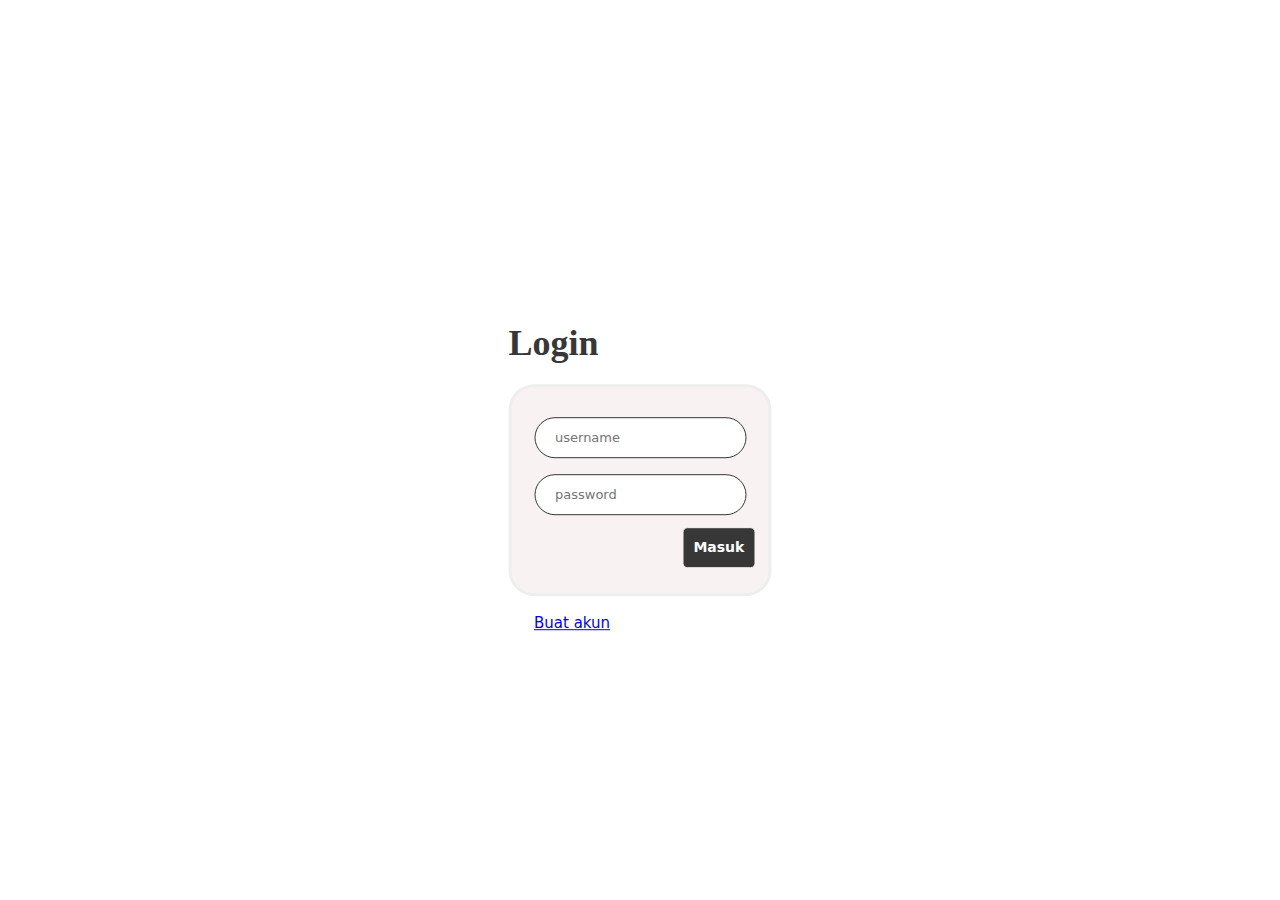
<file: rpl/index.html>
<!DOCTYPE html>
<html lang="en">
<head>
    <meta charset="UTF-8">
    <meta name="viewport" content="width=device-width, initial-scale=1.0">
    <title>Login Page</title>
    <link rel="stylesheet" href="style/stylebase.css">

</head>
<body>
    <div class="center">
        <h1>Login</h1>
        <div class="rectangle"> 
            <form action="anggota/buku.html">
                <input type="text" name="username" placeholder="username" required>
                <br>
                <input type="password" name="password" placeholder="password" required>
                <br>
                <button style="position: relative; left: 70%;">Masuk</button>
            </form>
            <a href="createaccount.html" style="position: absolute; bottom: -50px; font-size: 15px;">Buat akun</a>
        </div>
    </div>
</body>
</html>
</file>
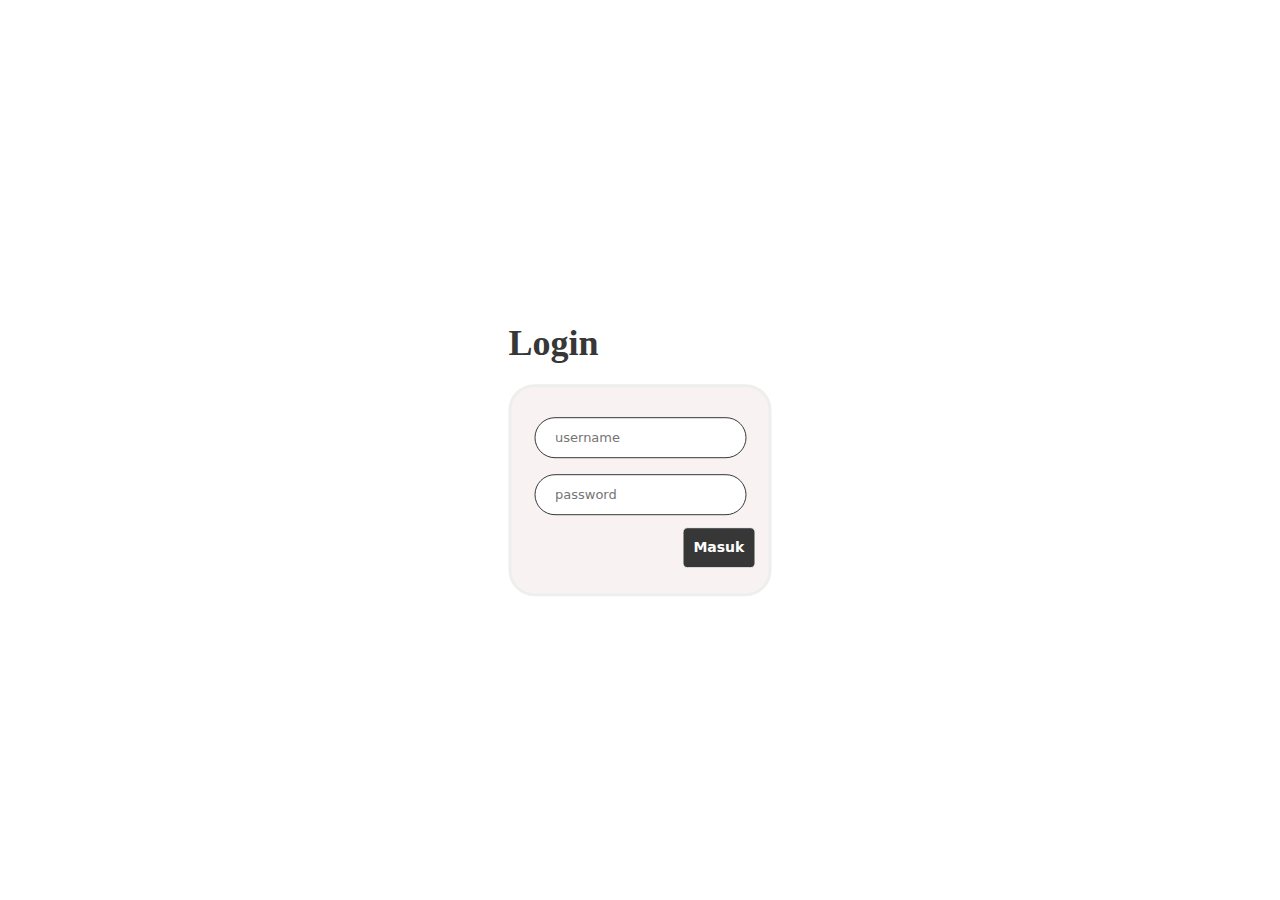
<file: rpl/adminlogin.html>
<!DOCTYPE html>
<html lang="en">
<head>
    <meta charset="UTF-8">
    <meta name="viewport" content="width=device-width, initial-scale=1.0">
    <title>Login Page</title>
    <link rel="stylesheet" href="style/stylebase.css">

</head>
<body>
    <div class="center">
        <h1>Login</h1>
        <div class="rectangle">
            <form method="post" action="adminpage/buku.html">
                <input type="text" name="username" placeholder="username" required>
                <br>
                <input type="password" name="password" placeholder="password" required>
                <br>
                <button style="position: relative; left: 70%;">Masuk</button>
            </form>
        </div>
    </div>
</body>
</html>
</file>
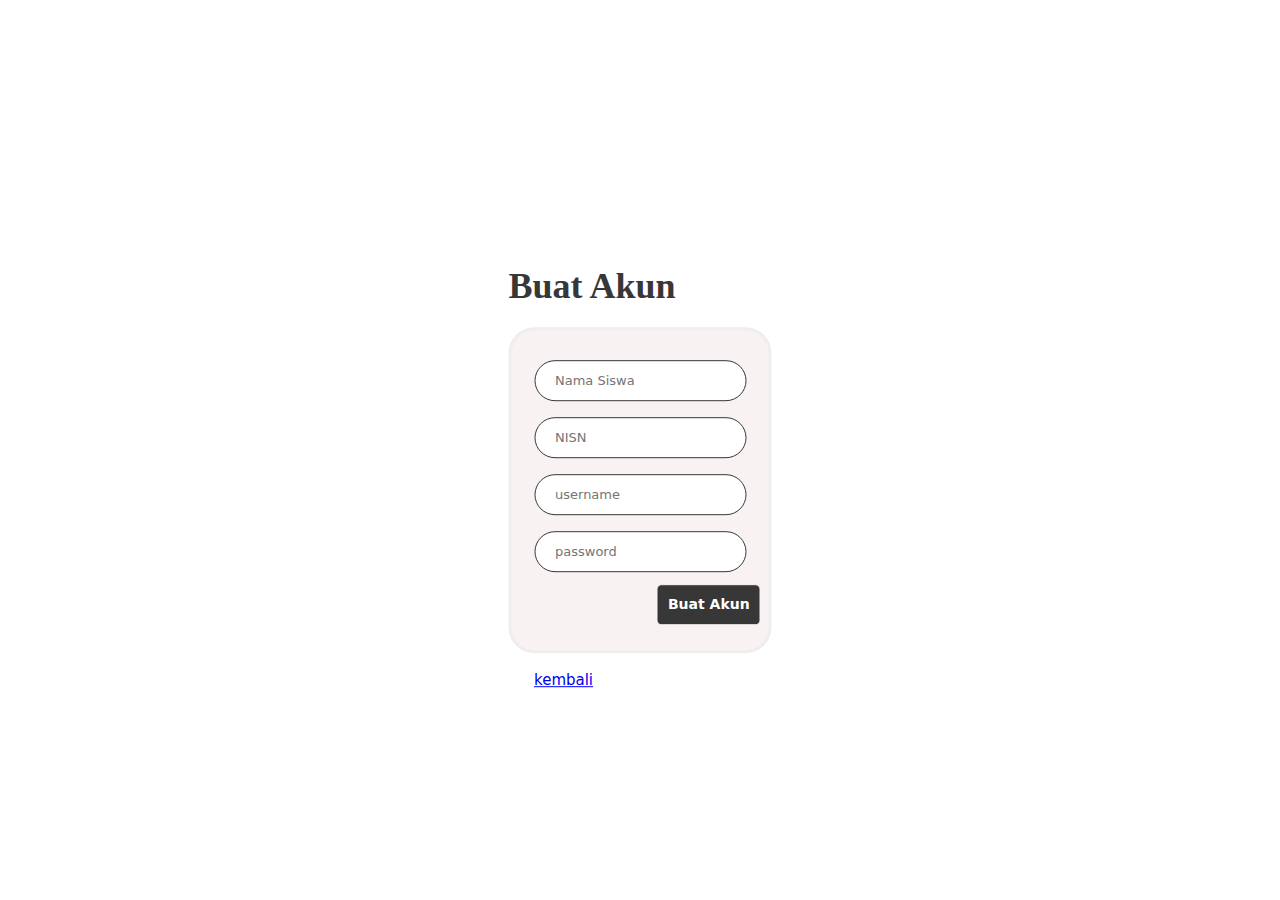
<file: rpl/createaccount.html>
<!DOCTYPE html>
<html lang="en">
<head>
    <meta charset="UTF-8">
    <meta name="viewport" content="width=device-width, initial-scale=1.0">
    <title>Buat Akun</title>
    <link rel="stylesheet" href="style/stylebase.css">
</head>
<body>
    <div class="center">
        <h1>Buat Akun</h1>
        <div class="rectangle">
            <form method="post" action="redirect.html">
                <input type="text" name="name" placeholder="Nama Siswa" required>
                <br>
                <input type="text" name="NISN" placeholder="NISN" required>
                <br>
                <input type="text" name="username" placeholder="username" required>
                <br>
                <input type="password" name="password" placeholder="password" required>
                <br>
                <input type="submit" name="submit" style="position: relative; left: 58%;" value="Buat Akun">
            </form>
            <a href="index.html" style="position: absolute; bottom: -50px; font-size: 15px;">kembali</a>
        </div>
    </div>
</body>
</html>
</file>
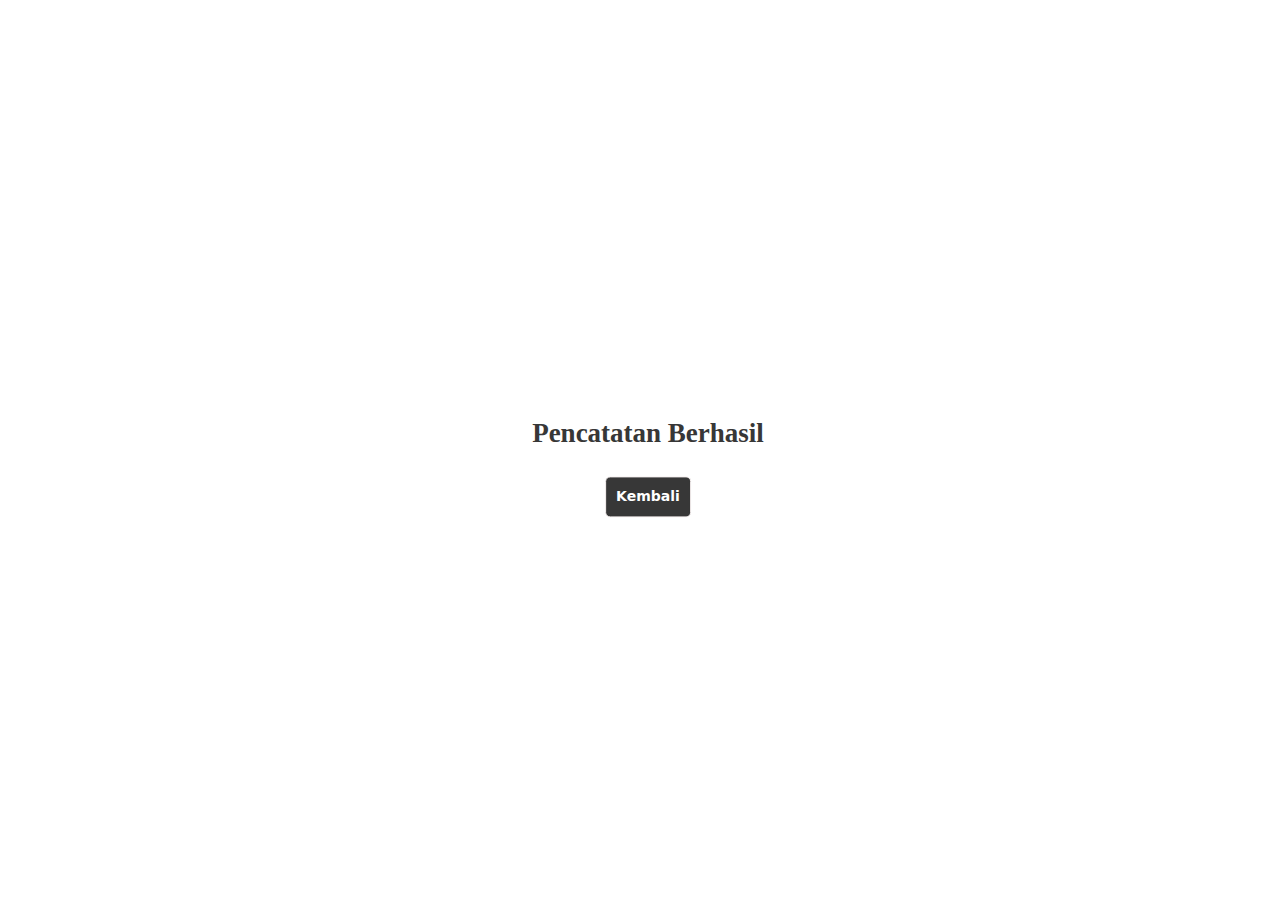
<file: rpl/adminpage/success.html>
<!DOCTYPE html>
<html lang="en">
<head>
    <meta charset="UTF-8">
    <meta name="viewport" content="width=, initial-scale=1.0">
    <title>Catat Peminjaman</title>
    <link rel="stylesheet" href="../style/stylebase.css">
    <link rel="stylesheet" href="../style/popupnotif.css">
</head>
<body class="center" style="text-align: center;">
    <h2>Pencatatan Berhasil</h2>
    <form action="admincatat.html">
        <button>Kembali</button>
    </form>

</body>
</html>
</file>
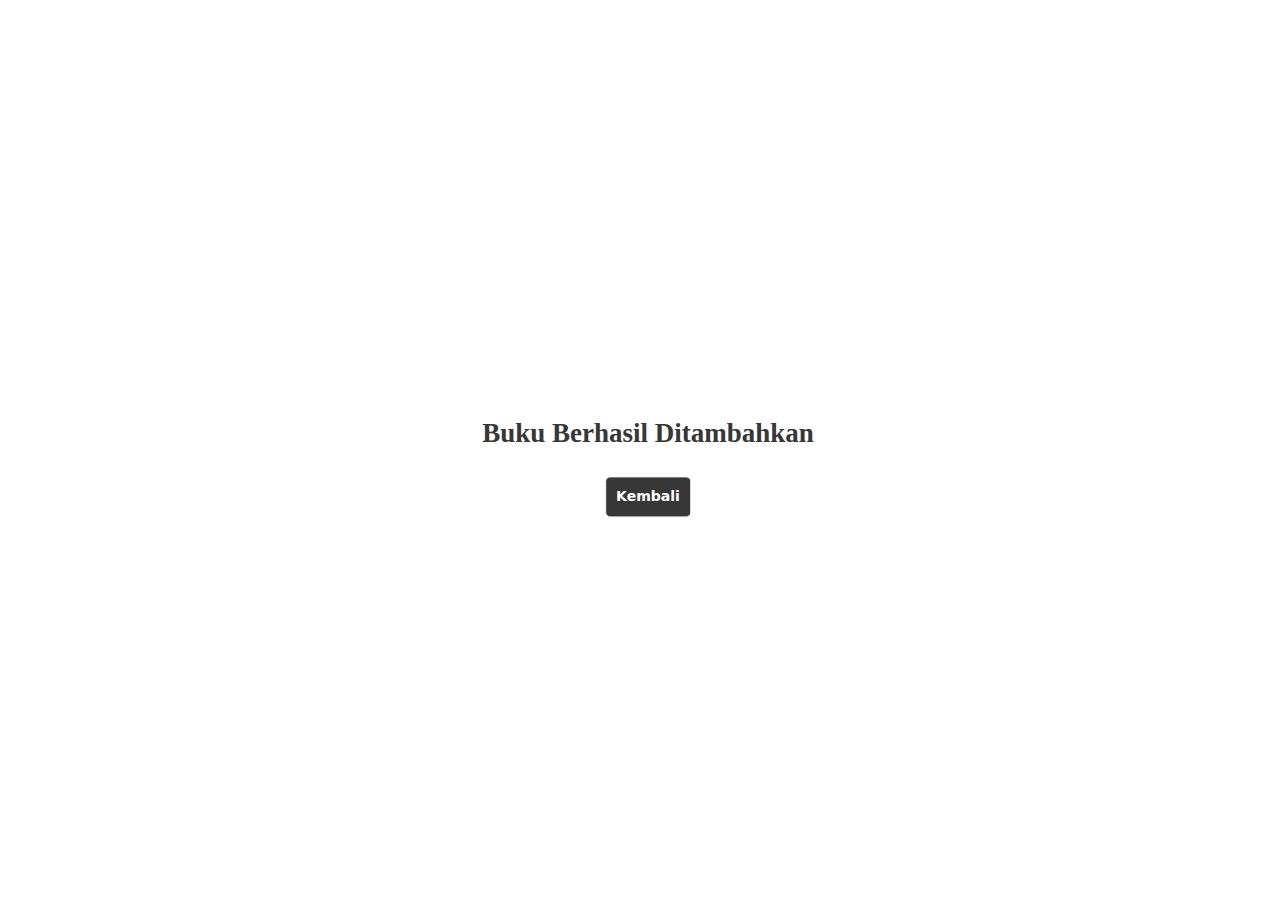
<file: rpl/adminpage/success_buku.html>
<!DOCTYPE html>
<html lang="en">
<head>
    <meta charset="UTF-8">
    <meta name="viewport" content="width=, initial-scale=1.0">
    <title>Data Buku</title>
    <link rel="stylesheet" href="../style/stylebase.css">
    <link rel="stylesheet" href="../style/popupnotif.css">
</head>
<body class="center" style="text-align: center;">
    <h2>Buku Berhasil Ditambahkan</h2>
    <form action="buku.html">
        <button>Kembali</button>
    </form>

</body>
</html>
</file>
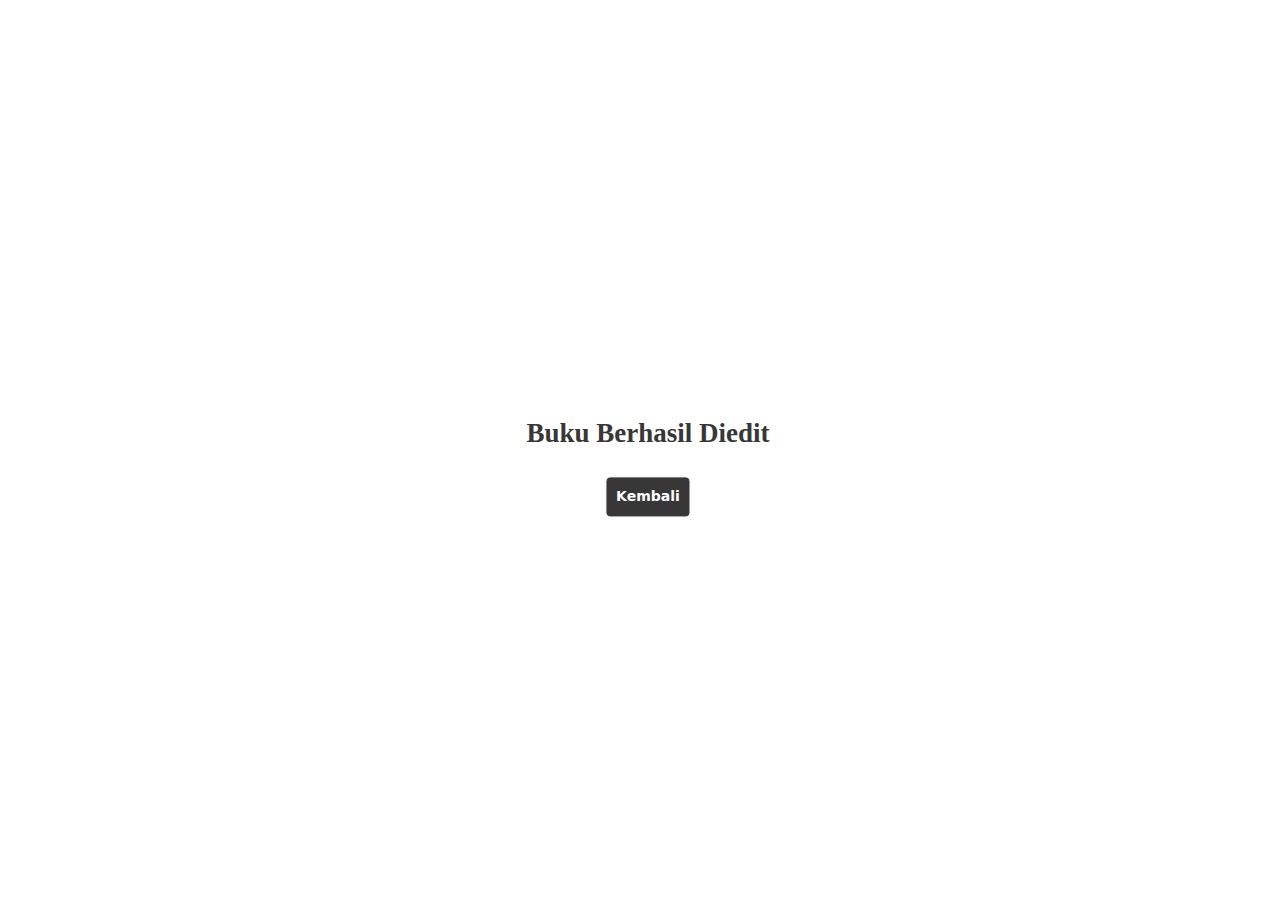
<file: rpl/adminpage/successedit.html>
<!DOCTYPE html>
<html lang="en">
<head>
    <meta charset="UTF-8">
    <meta name="viewport" content="width=, initial-scale=1.0">
    <title>Data Buku</title>
    <link rel="stylesheet" href="../style/stylebase.css">
    <link rel="stylesheet" href="../style/popupnotif.css">
</head>
<body class="center" style="text-align: center;">
    <h2>Buku Berhasil Diedit</h2>
    <form action="buku.html">
        <button>Kembali</button>
    </form>

</body>
</html>
</file>
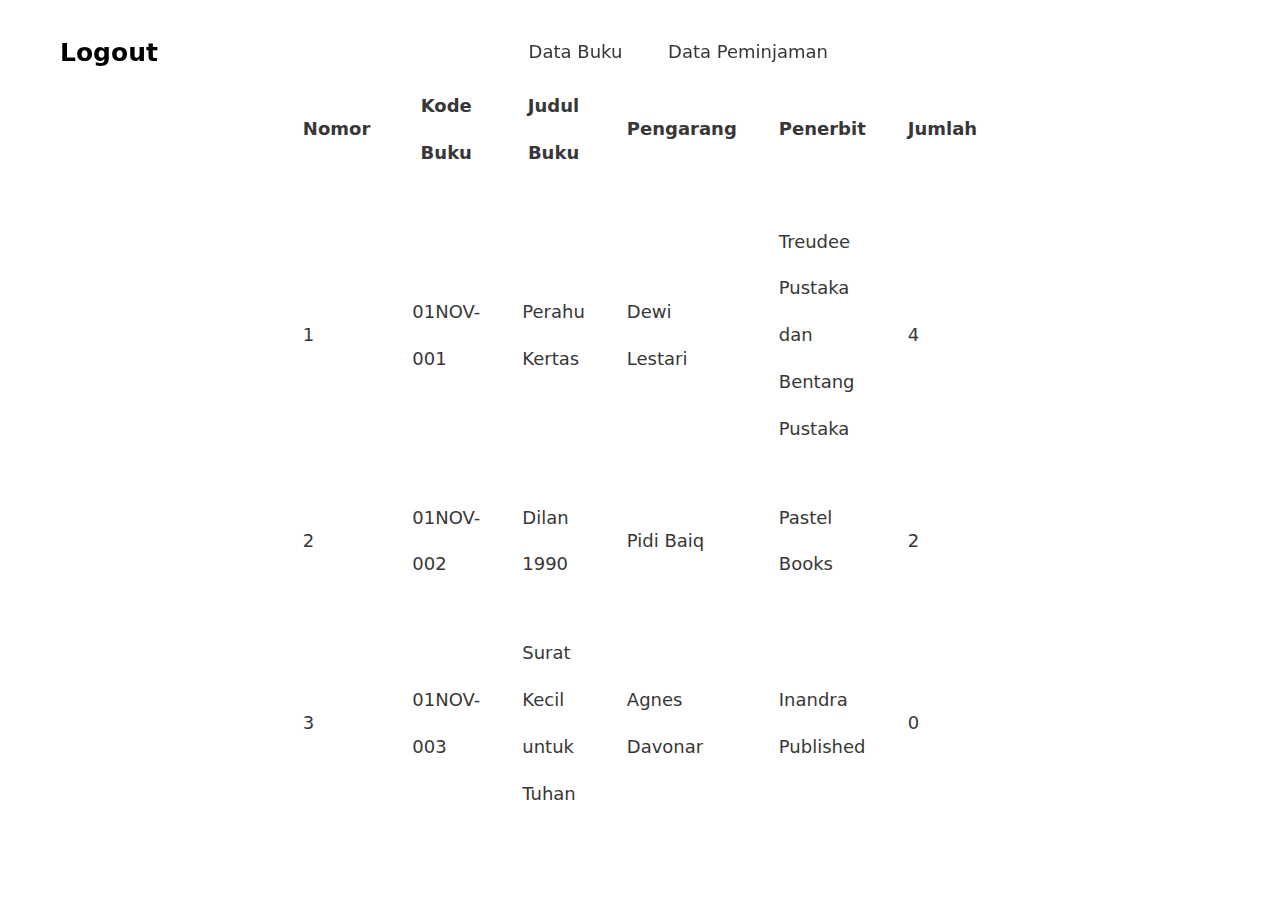
<file: rpl/anggota/buku.html>
<!DOCTYPE html>
<html lang="en">
<head>
    <meta charset="UTF-8">
    <meta name="viewport" content="width=device-width, initial-scale=1.0">
    <title>Data Buku</title>
    <link rel="stylesheet" href="../style/header.css">
    <link rel="stylesheet" href="../style/stylebase.css">
    <link rel="stylesheet" href="../style/popupnotif.css">
</head>
<body>
    <header class="header">
        <a href="../index.html" class="logo">Logout</a>
        <nav class="navbar">
            <a href="buku.html">Data Buku</a>
            <a href="peminjaman.html">Data Peminjaman</a>
        </nav>
    </header>
    <table class="center">
        <tr>
            <th>Nomor</th>
            <th>Kode Buku</th>
            <th>Judul Buku</th>
            <th>Pengarang</th>
            <th>Penerbit</th>
            <th>Jumlah</th>
        </tr>
        <tr>
            <td>1</td>
            <td>01NOV-001</td>    
            <td>Perahu Kertas</td>
            <td>Dewi Lestari</td>
            <td>Treudee Pustaka dan Bentang Pustaka</td>
            <td>4</td>
        </tr>
        <tr>
            <td>2</td>
            <td>01NOV-002</td>
            <td>Dilan 1990</td>
            <td>Pidi Baiq</td>
            <td>Pastel Books</td>
            <td>2</td>
        </tr>
        <tr>
            <td>3</td>
            <td>01NOV-003</td>
            <td>Surat Kecil untuk Tuhan</td>
            <td>Agnes Davonar</td>
            <td>Inandra Published</td>
            <td>0</td>
        </tr>
    </table>
</body>
</html>
</file>
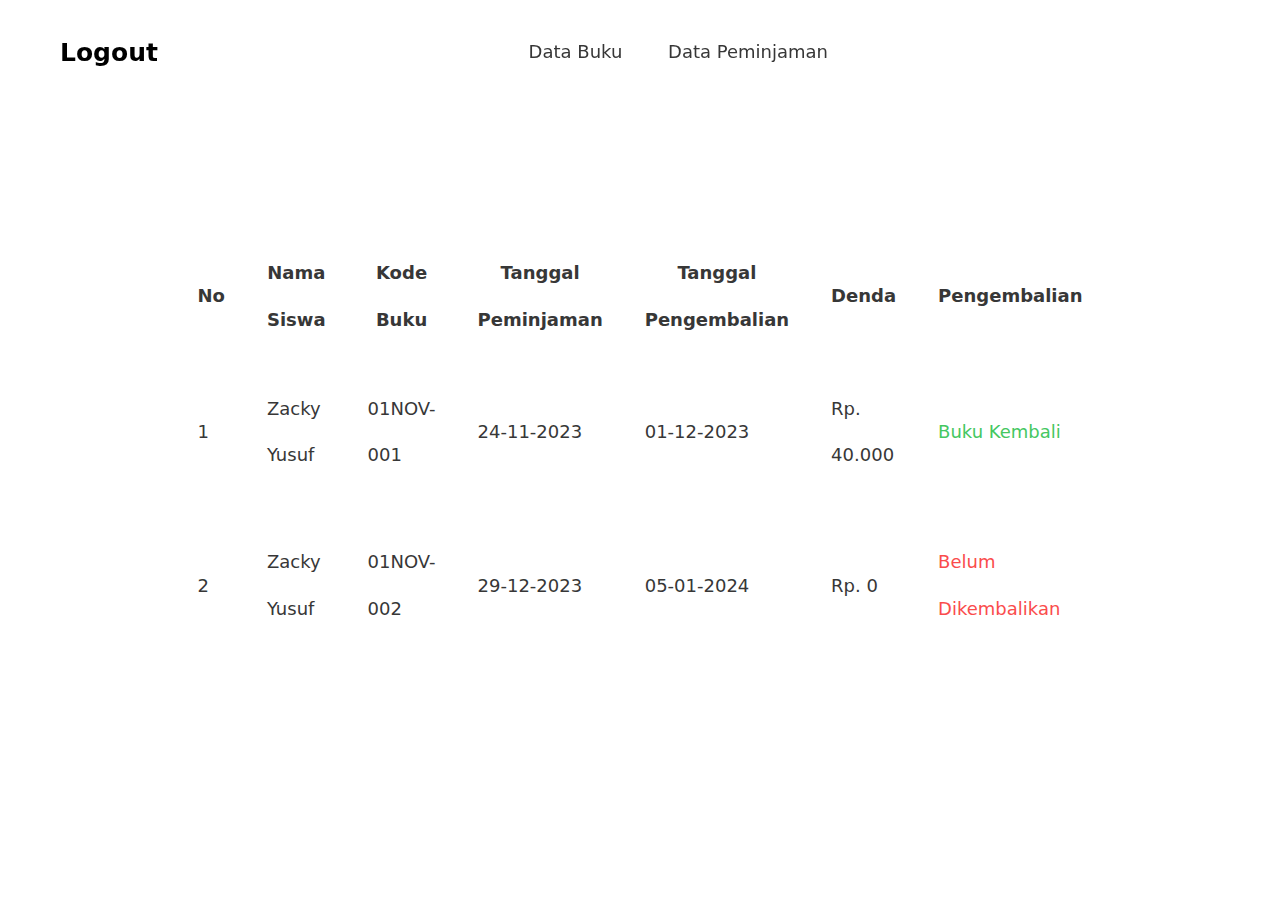
<file: rpl/anggota/peminjaman.html>
<!DOCTYPE html>
<html lang="en">
<head>
    <meta charset="UTF-8">
    <meta name="viewport" content="width=device-width, initial-scale=1.0">
    <title>Data Peminjaman</title>
    <link rel="stylesheet" href="../style/header.css">
    <link rel="stylesheet" href="../style/stylebase.css">
</head>
<body>
    <header class="header">
        <a href="../index.html" class="logo">Logout</a>
        <nav class="navbar">
            <a href="buku.html">Data Buku</a>
            <a href="peminjaman.html">Data Peminjaman</a>
        </nav>
    </header>
    <span class="center">
    <table>
        <tr>
            <th>No</th>
            <th>Nama Siswa</th>
            <th>Kode Buku</th>
            <th>Tanggal Peminjaman</th>
            <th>Tanggal Pengembalian</th>
            <th>Denda</th>
            <th>Pengembalian</th>
        </tr>
        <tr>
            <td>1</td>
            <td>Zacky Yusuf</td>
            <td>01NOV-001</td>
            <td>24-11-2023</td>
            <td>01-12-2023</td>
            <td>Rp. 40.000</td>
            <td><p style="color: #45c761;">Buku Kembali</p></td>
        </tr>
        <tr>
            <td>2</td>
            <td>Zacky Yusuf</td>
            <td>01NOV-002</td>
            <td>29-12-2023</td>
            <td>05-01-2024</td>
            <td>Rp. 0</td>
            <td><p style="color: #fa4c4c;">Belum Dikembalikan</p></td>
        </tr>
    </table>
    </span>
</body>
</html>
</file>
<file: rpl/style/stylebase.css>
body {
  font-size: 18px;
  font-family: "Avenir Next", "Avenir", "Avenir Next W01", system-ui, sans-serif;
  line-height: 2.6;
  color: #373737;
  hanging-punctuation: first;
}

h1, h2, h3, h4{
  font-family: "Montserrat","freight-text-pro", "FreightText Pro", "Georgia", serif;
  letter-spacing: 1;
  text-transform: none;
  font-weight: 600;
  line-height: 31.6px;
}

.center {
  position: absolute;
  left: 50%;
  top: 50%;
  -webkit-transform: translate(-50%, -50%);
  transform: translate(-50%, -50%);
}

th, td {
  padding: 20px;
}

.rectangle {
  position: relative;
  border-radius: 1.625rem;
  border: 3px solid #eee;
  background: #F8F2F2;
  padding: 1.25em;
}

input[type=text], input[type=password],input[type=number], select, input[type=date]{
  padding: 12px 20px;
  margin: 8px 0;
  border: 1px solid #373737;
  border-radius: 1.5rem;
  box-sizing: border-box;
  font-size: 13px;
  font-family: "Avenir Next", "Avenir", "Avenir Next W01", system-ui, sans-serif;
}

input[type=submit] {
  font-size: 14px;
  font-family: "Avenir Next", "Avenir", "Avenir Next W01", system-ui, sans-serif;
  line-height: 1.6;
  color: white;
  font-weight: 600;
  hanging-punctuation: first;
  padding: 8px 10px;
  border-radius: 5px;
  border: 1.2px solid #F8F2F2;
  background-color: #373737;
}

button {
  font-size: 14px;
  font-family: "Avenir Next", "Avenir", "Avenir Next W01", system-ui, sans-serif;
  line-height: 1.6;
  color: white;
  font-weight: 600;
  hanging-punctuation: first;
  padding: 8px 10px;
  border-radius: 5px;
  border: 1.2px solid #F8F2F2;
  background-color: #373737;
}

input[type="date"]::-webkit-calendar-picker-indicator {
  background: transparent;
  bottom: 0;
  color: transparent;
  cursor: pointer;
  height: auto;
  left: 0;
  position: absolute;
  right: 0;
  top: 0;
  width: auto;
}

.buttonkonfirmasi {
  font-size: 14px;
  font-family: "Avenir Next", "Avenir", "Avenir Next W01", system-ui, sans-serif;
  line-height: 1.6;
  color: white;
  font-weight: 600;
  hanging-punctuation: first;
  padding: 8px 10px;
  border-radius: 5px;
  border: 1.2px solid #F8F2F2;
  background-color: #45c761;
}

.buttonkonfirmasikembali {
  font-size: 14px;
  font-family: "Avenir Next", "Avenir", "Avenir Next W01", system-ui, sans-serif;
  line-height: 1.6;
  color: white;
  font-weight: 600;
  hanging-punctuation: first;
  padding: 8px 10px;
  border-radius: 5px;
  border: 1.2px solid #F8F2F2;
  background-color: #cbfcd6;
}
</file>
<file: rpl/style/popupnotif.css>
.rectanglenotif {
    position: fixed;
    right: 100%;
    bottom: 0;
    border-radius: 1.625rem;
    border: 1px solid #eee;
    background: #F8F2F2;
    padding: -0.4em;
    opacity: 0;
    z-index: 100;
    animation: fade-in 4s linear forwards;
  }

.notification {
    position: absolute;
    left: 5px;
    bottom: 5px;
    transform: scaleX(0);
    transform-origin: left;
    background-image: linear-gradient(to right, red, blue);
    border-radius: 5px;
    animation: load 3s 0.25s linear forwards;
  }
  
  @keyframes fade-in{
    10%{
      opacity: 1;
    }
  }
/*
    <div class="rectanglenotif">
        <h4>Akun Telah Berhasil Dibuat</h4>
        <span class="notification"></span>
    </div>
*/
</file>
<file: rpl/style/header.css>
.header {
    position: fixed;
    top: 0;
    left: 0;
    width: 60%;
    padding: 20px 60px;
    display: flex;
    justify-content: space-between;
    align-items: center;
    z-index: 100;
}

.logo {
    font-size: 25px;
    color: black;
    text-decoration: none;
    font-weight: 700;
}

.navbar a {
    position: relative;
    font-size: 18px;
    color: #373737;
    font-weight: 500;
    text-decoration: none;
    margin-left: 40px;
}

.navbar a::before {
    content: '';
    position: absolute;
    top: 100%;
    left: 0;
    width: 0;
    height: 2px;
    background: #373737;
    transition: .3s;
}

.navbar a:hover::before {
    width: 100%;
}
</file>
